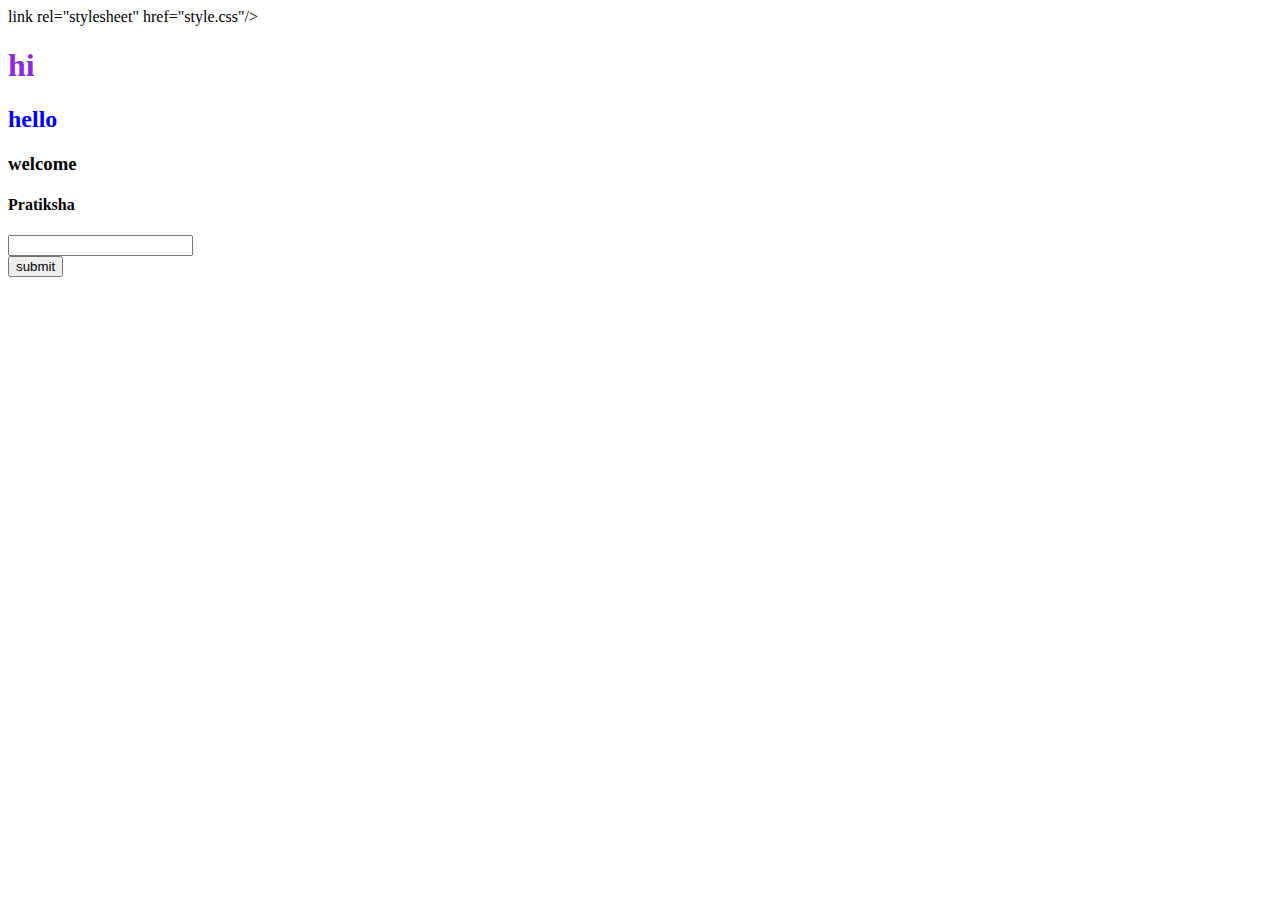
<file: Week1/Day4/index.html>
<html>
    <head>
        link rel="stylesheet" href="style.css"/>
<style>
    h2{
        color: blue;
    }
    
</style>
<script src="main.js"></script>
    </head>
    <body>
        <h1 style="color:blueviolet">hi</h1>
        <h2>hello</h2>
        <h3>welcome</h3>
        <h4 id="name">Pratiksha</h4>
        <div class="temp">
    <input type="name" name=""/>
    </div>
    <button  onclick="fun()" type="button">submit</button>
        
        <!-- <script>
            function fun(){
                alert("warning")
            }
        </script> -->
            
    </body>
    
</html>
</file>
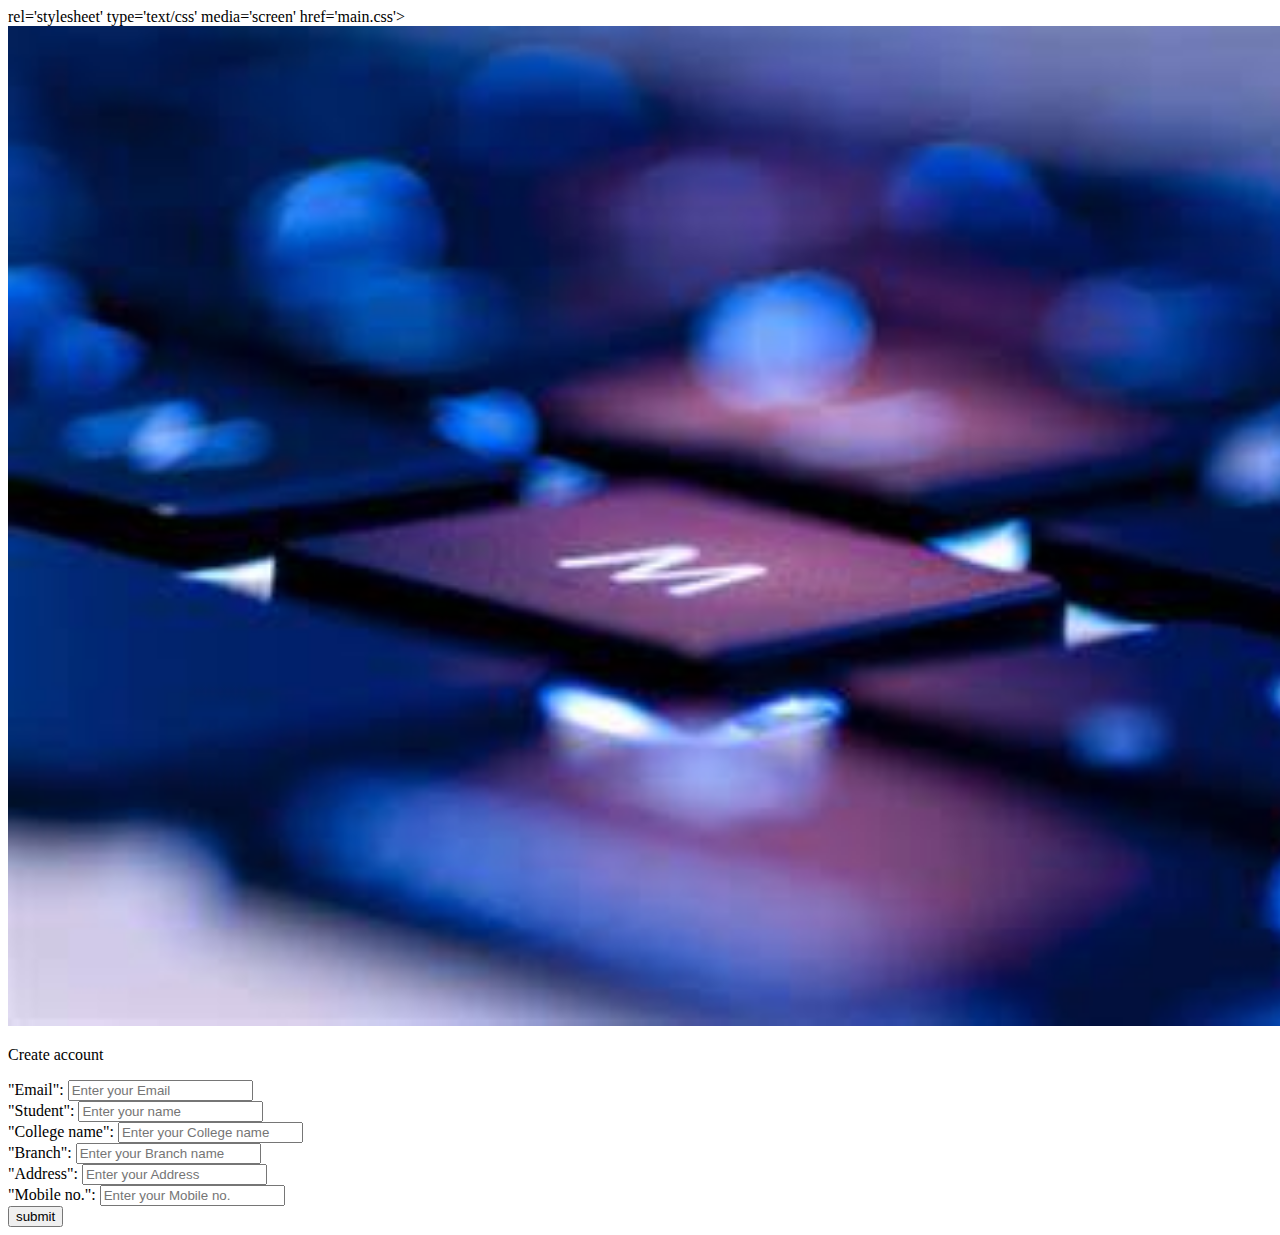
<file: Week2/Day1/index1.html>
<!DOCTYPE html>
<html>
<head>
    <meta charset='utf-8'>
    <meta http-equiv='X-UA-Compatible' content='IE=edge'>
    <title>create account</title>
    <meta name='viewport' content='width=device-width, initial-scale=1'>
    <link href="https://cdn.jsdelivr.net/npm/bootstrap@5.0.2/dist/css/bootstrap.min.css" rel="stylesheet" integrity="sha384-EVSTQN3/azprG1Anm3QDgpJLIm9Nao0Yz1ztcQTwFspd3yD65VohhpuuCOmLASjC" crossorigin="anonymous">rel='stylesheet' type='text/css' media='screen' href='main.css'>
    
</head>
<body>
    <div class="=container"> 
    
        <div class="row">
            <div class="col">
                <img src="OIP.jfif" class="img-fluid" style="height: 1000px;">
    
            </div>
    
            <div class="col" style="margin-top:auto;margin-bottom:auto">
                <form class="form group" onsubmit="create()">
                    <p class="h1">Create account</p>
                   <label class="form-label"> "Email":</label>
                   <input  class="form-control" id="email" type="email" placeholder="Enter your Email"/><br>
                   <label class="form-label"> "Student":</label>
                   <input  class="form-control" id="studentname" name="name" placeholder="Enter your name"/><br>
                   <label class="form-label"> "College name":</label>
                   <input  class="form-control" id="collegename" type="text" placeholder="Enter your College name"/><br>
                   <label class="form-label"> "Branch":</label>
                   <input  class="form-control" id="branch" name="name" placeholder="Enter your Branch name"/><br>
                   <label class="form-label"> "Address":</label>
                   <input  class="form-control" id="add" name="Address" placeholder="Enter your Address"/><br>
                   <label class="form-label"> "Mobile no.":</label>
                   <input  class="form-control" id="mobilenumber" type="number" placeholder="Enter your Mobile no."/><br>
                   
            

                   
                  
                   <button class="btn btn-danger"  type="submit">submit</button> 
               </form>
    
            </div>
        </div>
        
    </div>
    
        <script src="main.js"></script>
</body>
</html>
</file>
